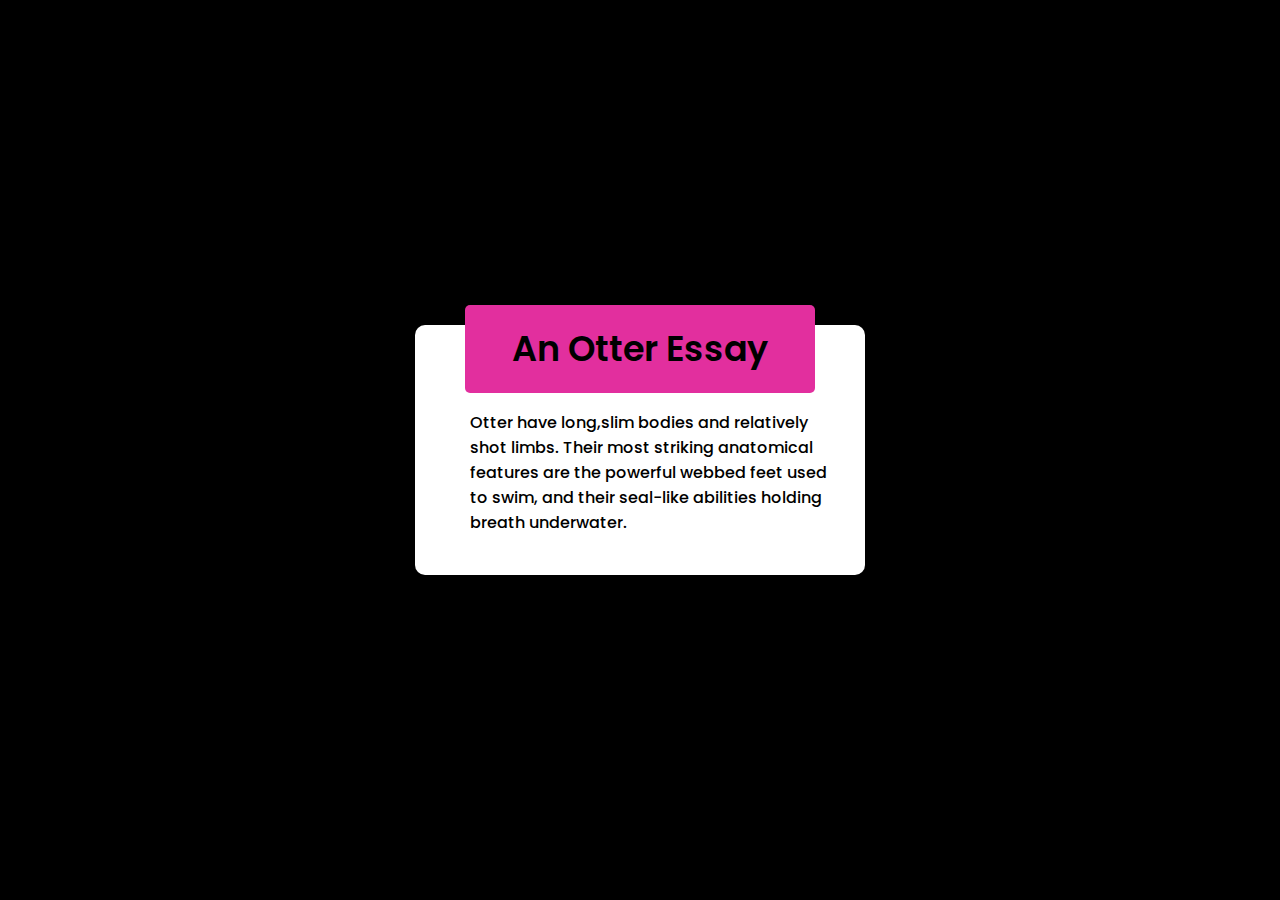
<file: css/assignment1/index.html>
<!DOCTYPE html>
<html lang="en">
<head>
    <meta charset="UTF-8">
    <meta name="viewport" content="width=device-width, initial-scale=1.0">
    <link href="https://fonts.googleapis.com/css2?family=Poppins:wght@300;400;500;600&display=swap" rel="stylesheet">
    <link href='https://unpkg.com/boxicons@2.1.4/css/boxicons.min.css' rel='stylesheet'>
    <link rel="stylesheet" href="style.css">
    <title>Assignment1</title>
</head>
<body>
    <div class="layout">
        <div class="top-write">
            <h2>An Otter Essay</h2>
        </div>
        <div class="writing">
            <p>Otter have long,slim bodies and relatively shot limbs. Their
                most striking anatomical features are the powerful webbed
                feet used to swim, and their seal-like abilities holding breath
                underwater.
            </p>
        </div>
    </div>
</body>
</html>
</file>
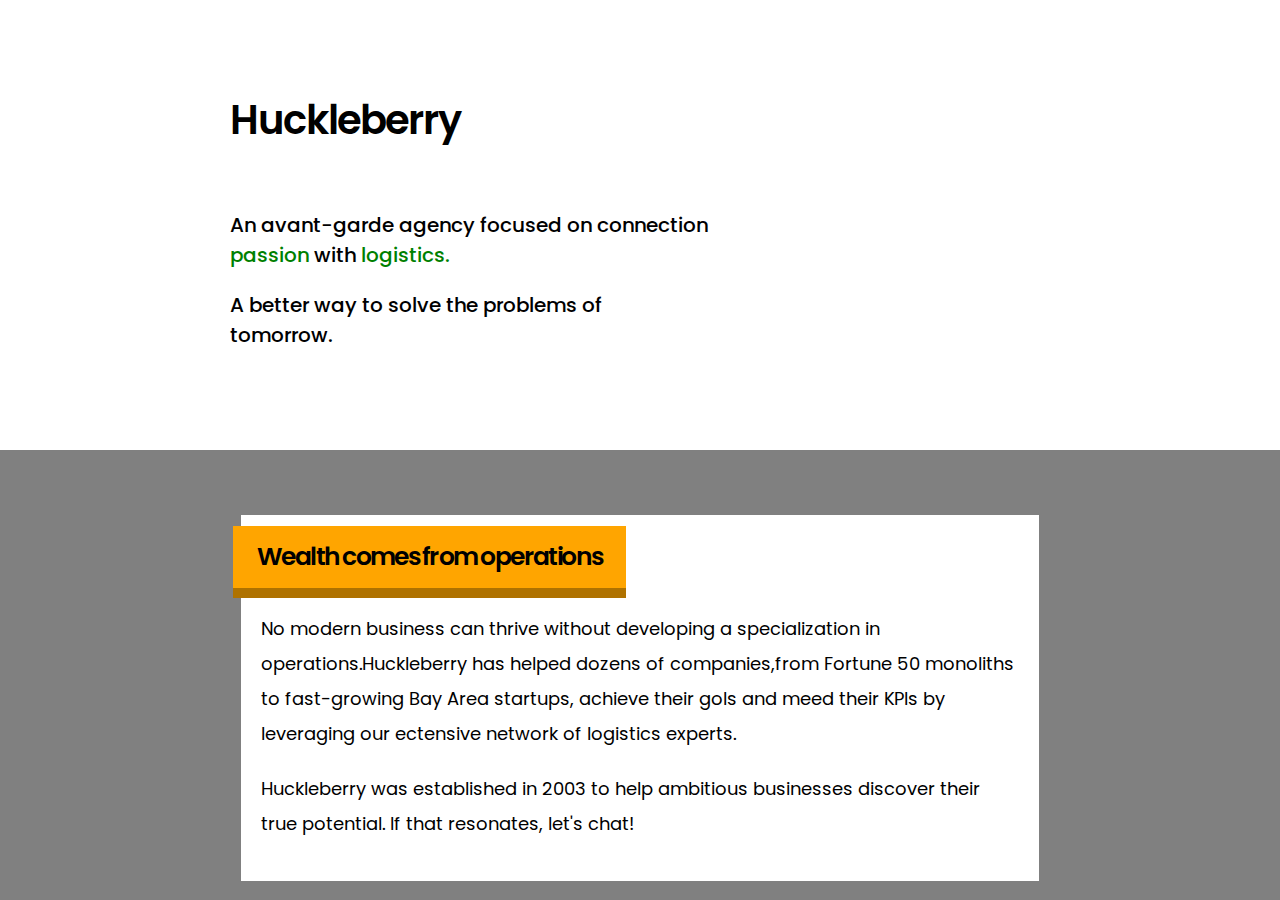
<file: css/assignment2/index.html>
<!DOCTYPE html>
<html lang="en">
  <head>
    <meta charset="UTF-8" />
    <meta name="viewport" content="width=device-width, initial-scale=1.0" />
    <link
      href="https://fonts.googleapis.com/css2?family=Poppins:wght@300;400;500;600&display=swap"
      rel="stylesheet"
    />
    <link
      href="https://unpkg.com/boxicons@2.1.4/css/boxicons.min.css"
      rel="stylesheet"
    />
    <link rel="stylesheet" href="style.css" />
    <title>Assignment2</title>
  </head>
  <body>
    <section class="top-section">
      <div class="container">
        <div class="title1">
          <h1>Huckleberry</h1>
        </div>
        <div class="write1">
          <article>
            <p>
              An avant-garde agency focused on connection<br />
              <a href="#">passion</a> with <a href="#">logistics.</a>
            </p>
            <p>
              A better way to solve the problems of <br />
              tomorrow.
            </p>
          </article>
        </div>
      </div>


      <!----------------bottom-section----------------->
    </section>
    <section class="bottom-section">
      <div class="container2">
        <div class="wealth">
          <h3>Wealth comes from operations</h3>
        </div>
        <div class="words1">
          <p>
            No modern business can thrive without developing a specialization in
            operations.Huckleberry has helped dozens of companies,from Fortune
            50 monoliths to fast-growing Bay Area startups, achieve their gols
            and meed their KPIs by leveraging our ectensive network of logistics
            experts.
          </p>
          <p>
            Huckleberry was established in 2003 to help ambitious businesses
            discover their true potential. If that resonates, let's chat!
          </p>
        </div>
      </div>
    </section>
  </body>
</html>
</file>
<file: css/assignment1/style.css>
*{
    padding: 0;
    margin: 0;
    box-sizing: border-box;
    font-family: 'Poppins', sans-serif;
}

body{
    background: #000;
    color: #ffffff;
    height: 100vh;
    display: flex;
    align-items: center;
    justify-content: center;
    position: relative;
}

.layout{
    display: flex;
    max-width: 450px;
    width: 100%;
    height: 250px;
    box-sizing: border-box;
    position: relative;
    background-color: #ffffff;
    box-shadow: 0 0 10px rgba(0,0,0,0.5);
    border-radius: 10px;
}

.layout .top-write{
    display: flex;
    border: none;
    width: 350px;
    height: 35%;
    position: absolute;
    top: -20px;
    left: 50px;
    align-items: center;
    justify-content: center;
    background: rgb(226, 47, 158);
    border-radius: 5px;
}

.top-write h2{
    font-size: 35px;
    font-family: 'Poppins',sans-serif;
    font-weight: 600;
    color: #000;
}

.layout .writing{
    display: flex;
    padding: 10px;
    position: absolute;
    width: 380px;
    top: 30%;
    left: 10%;
    justify-content: center;
}

.writing P{
    font-size: 16px;
    font-weight: 500;
    color: #000;
}

@media(max-width:700px){

    .layout{
        display: flex;
        width: 100%;
        height: 250px;
        position: relative;
        background-color: #ffffff;
        box-shadow: 0 0 10px rgba(0,0,0,0.5);
        border-radius: 10px;
    }
    
    .layout .top-write{
        display: flex;
        border: none;
        width: 300px;
        height: 30%;
        position: absolute;
        top: -20px;
        left: 30px;
        background: rgb(226, 47, 158);
        border-radius: 5px;
    }
    
    .top-write h2{
        font-size: 25px;
        font-family: 'Poppins',sans-serif;
        font-weight: 600;
        color: #000;
    }
    
    .layout .writing{
        display: flex;
        padding: 5px;
        position: absolute;
        width: 100%;
        top: 30%;
        left: 2%;
        justify-content: center;
    }
    
    .writing P{
        font-size: 16px;
        font-weight: 500;
        color: #000;
    }
 
}
</file>
<file: css/assignment2/style.css>
*{
    padding: 0;
    margin: 0;
    box-sizing: border-box;
    font-family: 'poppins',sans-serif;
}

body{
    width: 100%;
    height: 100vh;
}


/*-------------first segment-----------------*/
.top-section{
    height: 50vh;
    width: 100%;
    position: relative;
    background: #ffffff;
}

.top-section .container{
    position: absolute;
    top: 20%;
    left: 18%;
    border: none;
    width: 500px;
    padding-bottom: 12px;
}

.container .title1 h1{
    border: none;
    width: 300px;
    margin-bottom: 60px;
    font-size: 40px;
    font-weight: 600;
    color: #000000;
    letter-spacing: -0.1pc;
}

.container .write1 article p{
    font-size: 20px;
    font-weight: 500;
    color: #000000;
    margin-bottom: 20px;
}

.write1 article p a{
    text-decoration: none;
    color: green;
}

/*---------------------second segment-----------------*/
.bottom-section{
    border: 1px solid transparent;
    height: 50%;
    width: 100%;
    position: relative;
    background-color: gray;
}

.container2{
    border: none;
    display: flex;
    flex-direction: column;
    justify-content: center;
    max-width: 798px;
    margin: auto;
    margin-top: 5%;
    position: relative;
    background-color: #ffffff;
}

.container2 .wealth{
    position: absolute;
    border: none;
    top: 3%;
    left: -1%;
    padding: 12px 3%;
    box-shadow: 0 10px 0 rgb(175, 114, 0);
    background-color: orange;
}

.wealth h3{
    font-size: 25px;
    font-weight: 600;
    font-family: 'Poppins';
    word-spacing: -0.1pc;
    letter-spacing: -0.1pc;
}

.container2 .words1{
    border: none;
    position: relative;
    padding:0 20px;
    margin-top: 12%;
    margin-bottom: 20px;
}

.words1 p{
    line-height: 35px;
    margin-bottom: 20px;
    font-size: 18px;
    font-weight: 400;
    color: #000000;
}






/*------------------media screen size-------------------------------------------*/

@media (max-width:420px) {

    /*-------------first segment-----------------*/
.top-section{
    height: 40vh;
    width: 100%;
    position: relative;
    background: #ffffff;
}

.top-section .container{
    position: absolute;
    top: 20%;
    left: 5%;
    border: none;
    width: 320px;
    padding-bottom: 5px;
}

.container .title1 h1{
    width: 100% ;
    margin-bottom: 20px;
    font-size: 30px;
    font-weight: 600;
    color: #000000;
}

.container .write1 article p{
    font-size: 15px;
    font-weight: 500;
    color: #000000;
    margin-bottom: 20px;
}

.write1 article p a{
    text-decoration: none;
    color: green;
}


/*---------------------second segment-----------------*/
.bottom-section{
    border: 1px solid;
    height: 60%;
    width: 100%;
    position: relative;
    background-color:#999999;
}

.container2{
    border: none;
    display: flex;
    flex-direction: column;
    justify-content: center;
    width: 100%;
    margin-top: 10%;
    position: relative;
    background-color: #ffffff;
}

.container2 .wealth{
    position: absolute;
    border: none;
    top: 2%;
    width: 320px;
    height: 50px;
    left: -1.5%;
    padding: 8px 4%;
    box-shadow: 0 10px 0 rgb(175, 114, 0);
    background-color: orange;
}

.wealth h3{
    line-height: 20px;
    font-size: 20px;
    font-weight: 600;
    font-family: 'Poppins';
}

.container2 .words1{
    border: none;
    position: relative;
    padding:0 14px;
    margin-top: 20%;
    margin-bottom: 10px;
}

.words1 p{
    line-height: 25px;
    margin-bottom: 20px;
    font-size: 15px;
    font-weight: 500;
    color: #000000;
}

}
</file>
